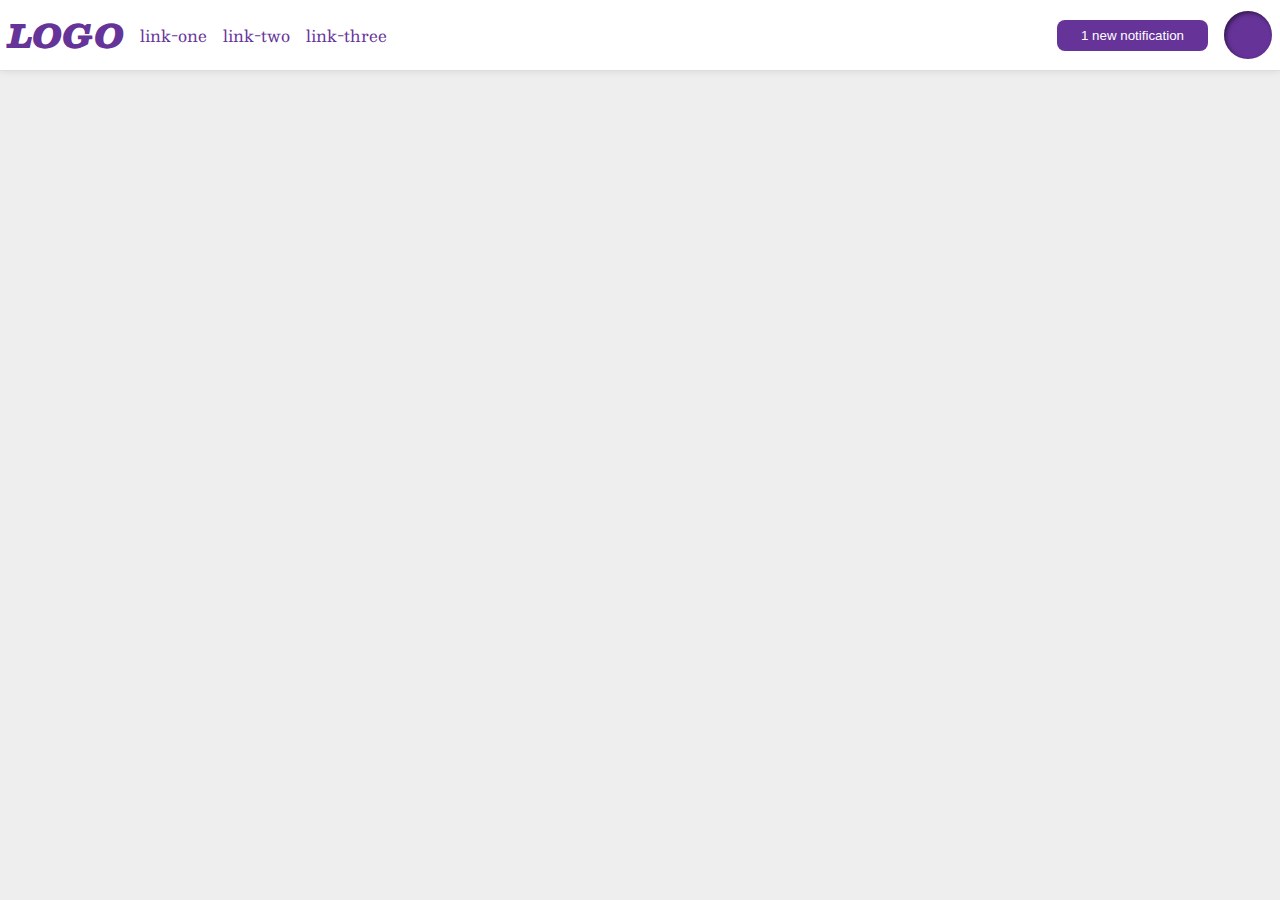
<file: flex/03-flex-header-2/index.html>
<!DOCTYPE html>
<html lang="en">
<head>
  <meta charset="UTF-8">
  <meta http-equiv="X-UA-Compatible" content="IE=edge">
  <meta name="viewport" content="width=device-width, initial-scale=1.0">
  <title>Flex Header 2</title>
  <link rel="stylesheet" href="style.css">
</head>
<body>
  <div class="header">
    <div class="left">
    <div class="logo">
      LOGO
    </div>
      <ul class="links">
        <li><a href="google.com">link-one</a></li>
        <li><a href="google.com">link-two</a></li>
        <li><a href="google.com">link-three</a></li>
      </ul>
    </div>
    <div class="right">
      <button class="notifications">
      1 new notification
      </button>
      <div class="profile-image"></div>
    </div>
  </div>
</body>
</html>
</file>
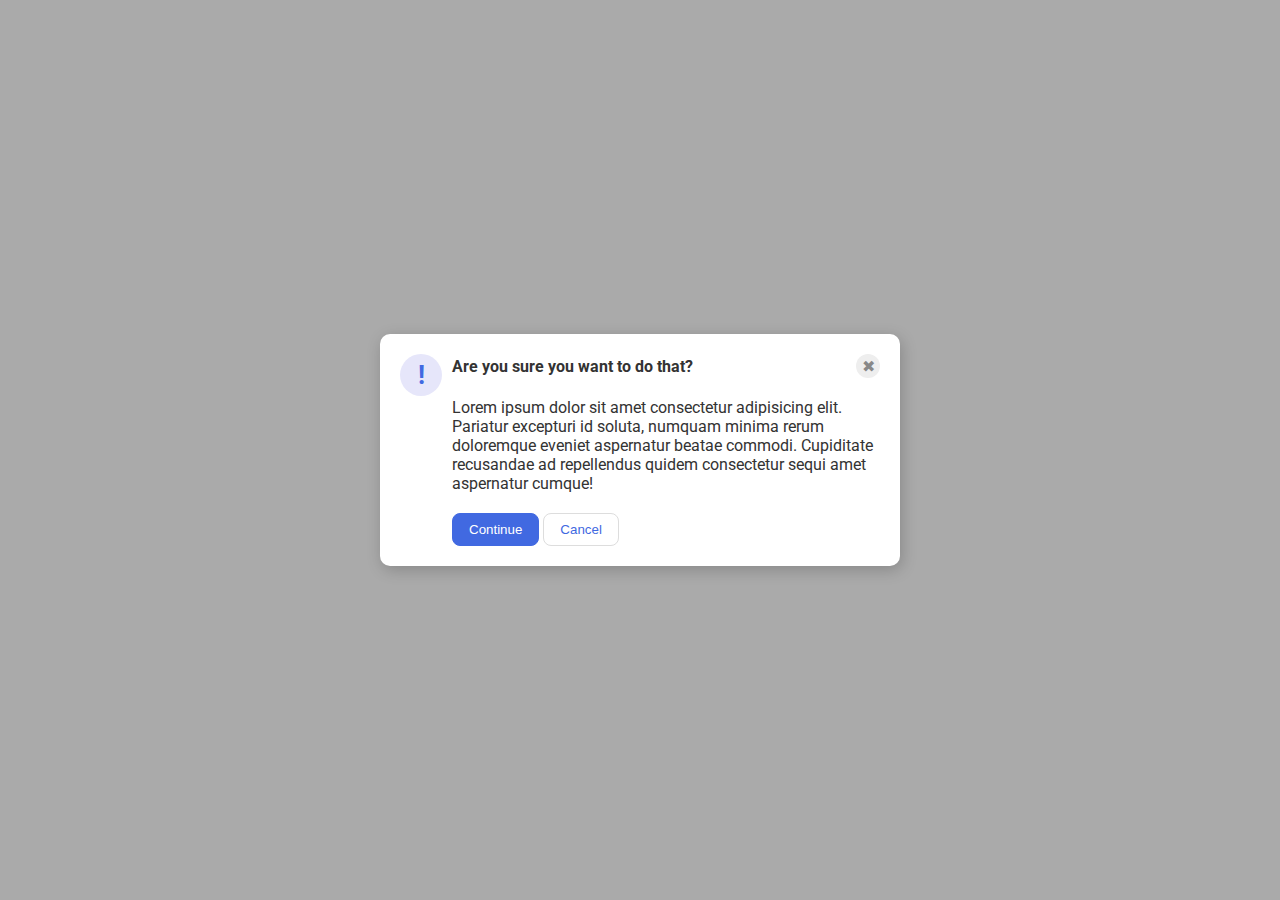
<file: flex/05-flex-modal/index.html>
<!DOCTYPE html>
<html lang="en">
<head>
  <meta charset="UTF-8">
  <meta http-equiv="X-UA-Compatible" content="IE=edge">
  <meta name="viewport" content="width=device-width, initial-scale=1.0">
  <link rel="stylesheet" href="style.css">
  <title>Modal</title>
</head>
<body>
  <div class="modal">
    <div class="icon">!</div>
    <div class="boxtwo">
      <div class="header">Are you sure you want to do that?
       <div class="close-button">✖</div>
    </div>
      <div class="text">Lorem ipsum dolor sit amet consectetur adipisicing elit. Pariatur excepturi id soluta, numquam minima rerum doloremque eveniet aspernatur beatae commodi. Cupiditate recusandae ad repellendus quidem consectetur sequi amet aspernatur cumque!</div>
      <button class="continue">Continue</button>
      <button class="cancel">Cancel</button>
    </div>
</div>
</body>
</html>
</file>
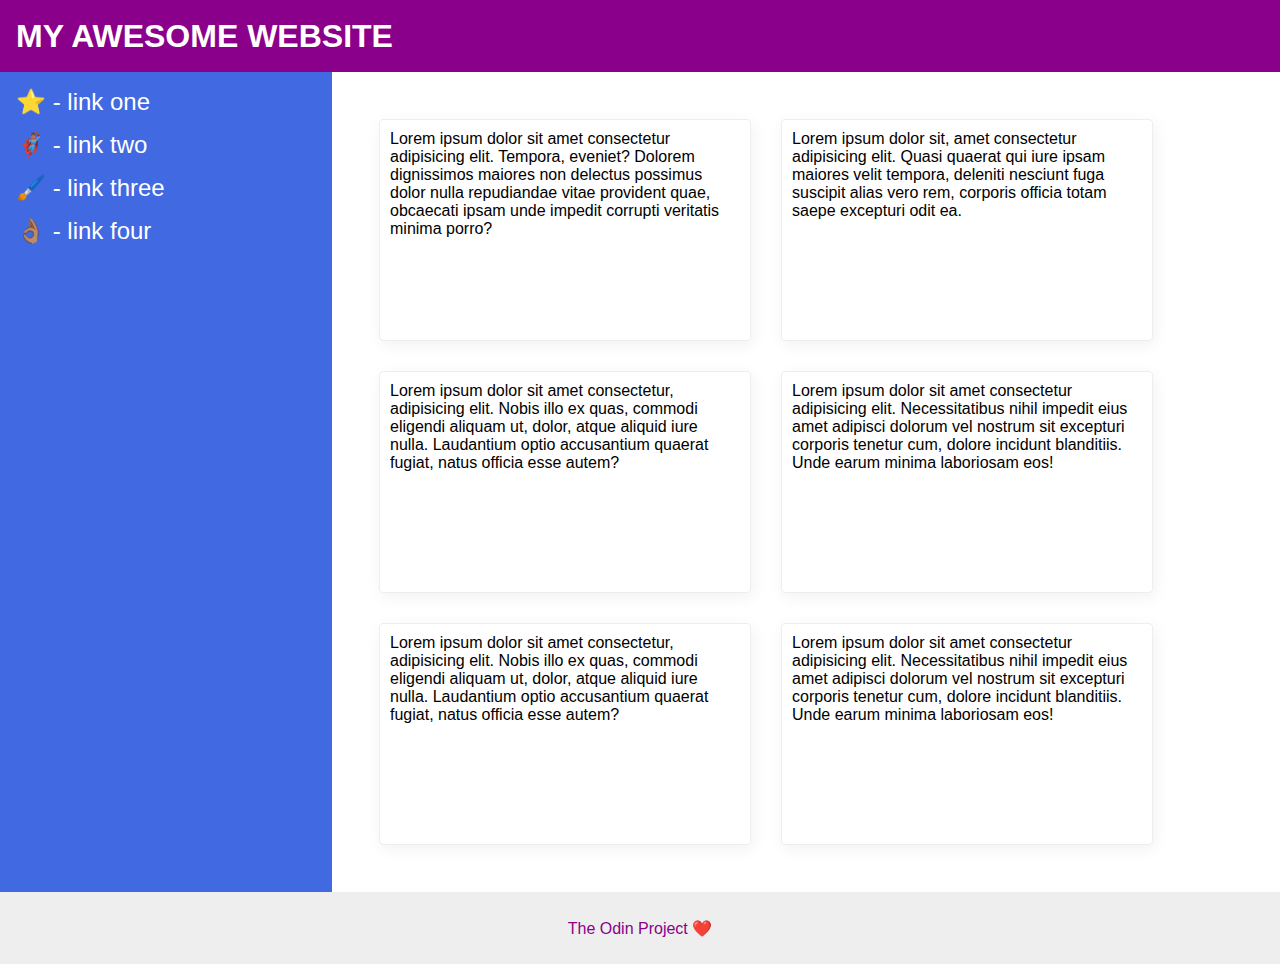
<file: flex/07-flex-layout-2/index.html>
<!DOCTYPE html>
<html lang="en">
<head>
  <meta charset="UTF-8">
  <meta http-equiv="X-UA-Compatible" content="IE=edge">
  <meta name="viewport" content="width=device-width, initial-scale=1.0">
  <title>The Holy Grail</title>
  <link rel="stylesheet" href="style.css">
</head>
<body>
  <div class="header">
    MY AWESOME WEBSITE
  </div>
  <div class="cardandsidebar">
    <div class="sidebar">
    <ul>
      <li><a href="google.com">⭐ - link one</a></li>
      <li><a href="google.com">🦸🏽‍♂️ - link two</a></li>
      <li><a href="google.com">🖌️ - link three</a></li>
      <li><a href="google.com">👌🏽 - link four</a></li>
    </ul>
    </div>
    <div class="cardsection">
     <div class="card">Lorem ipsum dolor sit amet consectetur adipisicing elit. Tempora, eveniet? Dolorem dignissimos maiores non delectus possimus dolor nulla repudiandae vitae provident quae, obcaecati ipsam unde impedit corrupti veritatis minima porro?</div>
     <div class="card">Lorem ipsum dolor sit, amet consectetur adipisicing elit. Quasi quaerat qui iure ipsam maiores velit tempora, deleniti nesciunt fuga suscipit alias vero rem, corporis officia totam saepe excepturi odit ea.</div>
     <div class="card">Lorem ipsum dolor sit amet consectetur, adipisicing elit. Nobis illo ex quas, commodi eligendi aliquam ut, dolor, atque aliquid iure nulla. Laudantium optio accusantium quaerat fugiat, natus officia esse autem?</div>
     <div class="card">Lorem ipsum dolor sit amet consectetur adipisicing elit. Necessitatibus nihil impedit eius amet adipisci dolorum vel nostrum sit excepturi corporis tenetur cum, dolore incidunt blanditiis. Unde earum minima laboriosam eos!</div>
     <div class="card">Lorem ipsum dolor sit amet consectetur, adipisicing elit. Nobis illo ex quas, commodi eligendi aliquam ut, dolor, atque aliquid iure nulla. Laudantium optio accusantium quaerat fugiat, natus officia esse autem?</div>
      <div class="card">Lorem ipsum dolor sit amet consectetur adipisicing elit. Necessitatibus nihil impedit eius amet adipisci dolorum vel nostrum sit excepturi corporis tenetur cum, dolore incidunt blanditiis. Unde earum minima laboriosam eos!</div>
    </div>
  </div>
  <div class="footer">
    The Odin Project ❤️
  </div>
</body>
</html>
</file>
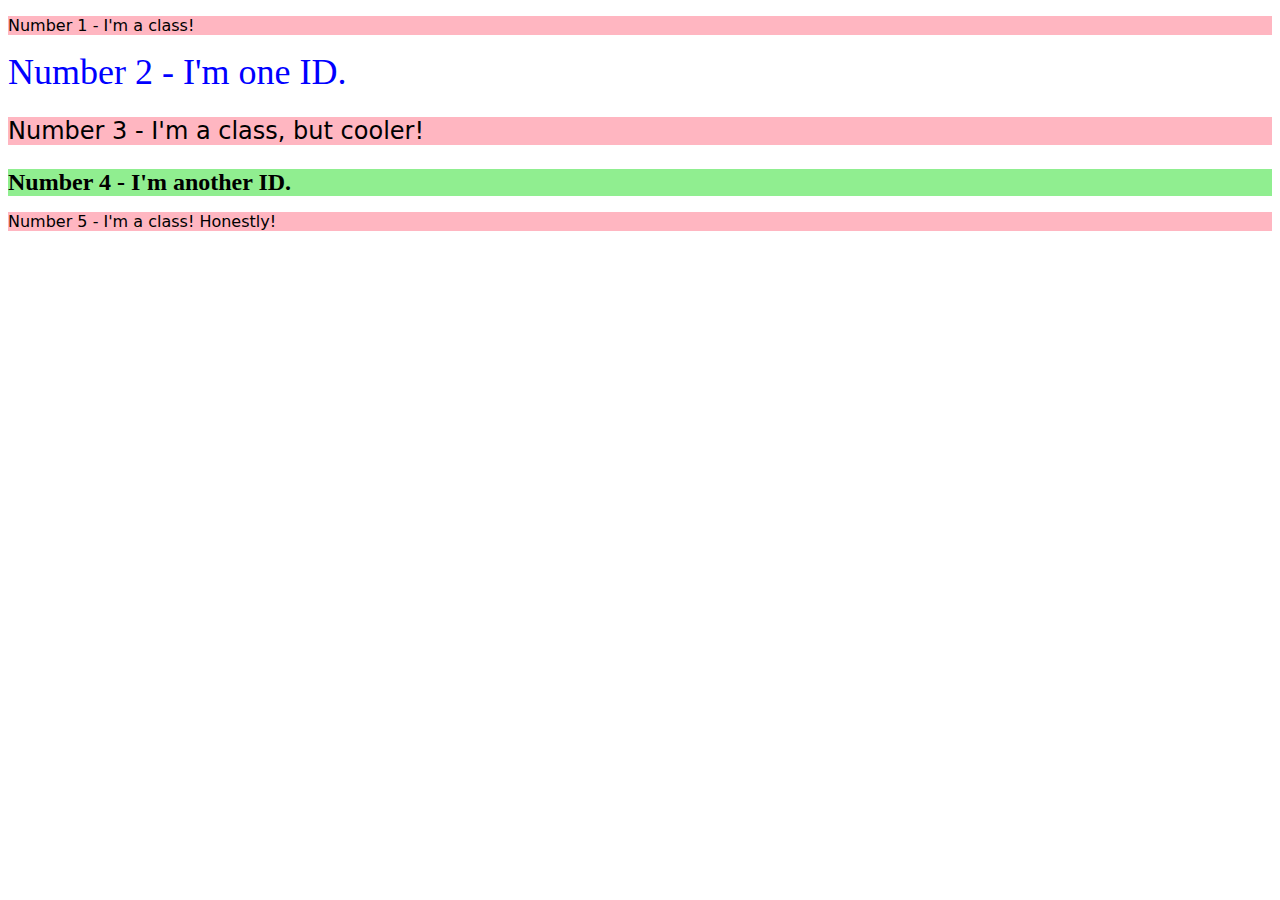
<file: foundations/02-class-id-selectors/index.html>
<!DOCTYPE html>
<html lang="en">
<head>
  <meta charset="UTF-8">
  <meta http-equiv="X-UA-Compatible" content="IE=edge">
  <meta name="viewport" content="width=device-width, initial-scale=1.0">
  <title>Class and ID Selectors</title>
  <link rel="stylesheet" href="style.css">
</head>
<body>
  <p class="odd">Number 1 - I'm a class!</p>
  <div class="second">Number 2 - I'm one ID.</div>
  <p class="odd third">Number 3 - I'm a class, but cooler!</p>
  <div class="forth">Number 4 - I'm another ID.</div>
  <p class="odd">Number 5 - I'm a class! Honestly!</p>
</body>
</html>
</file>
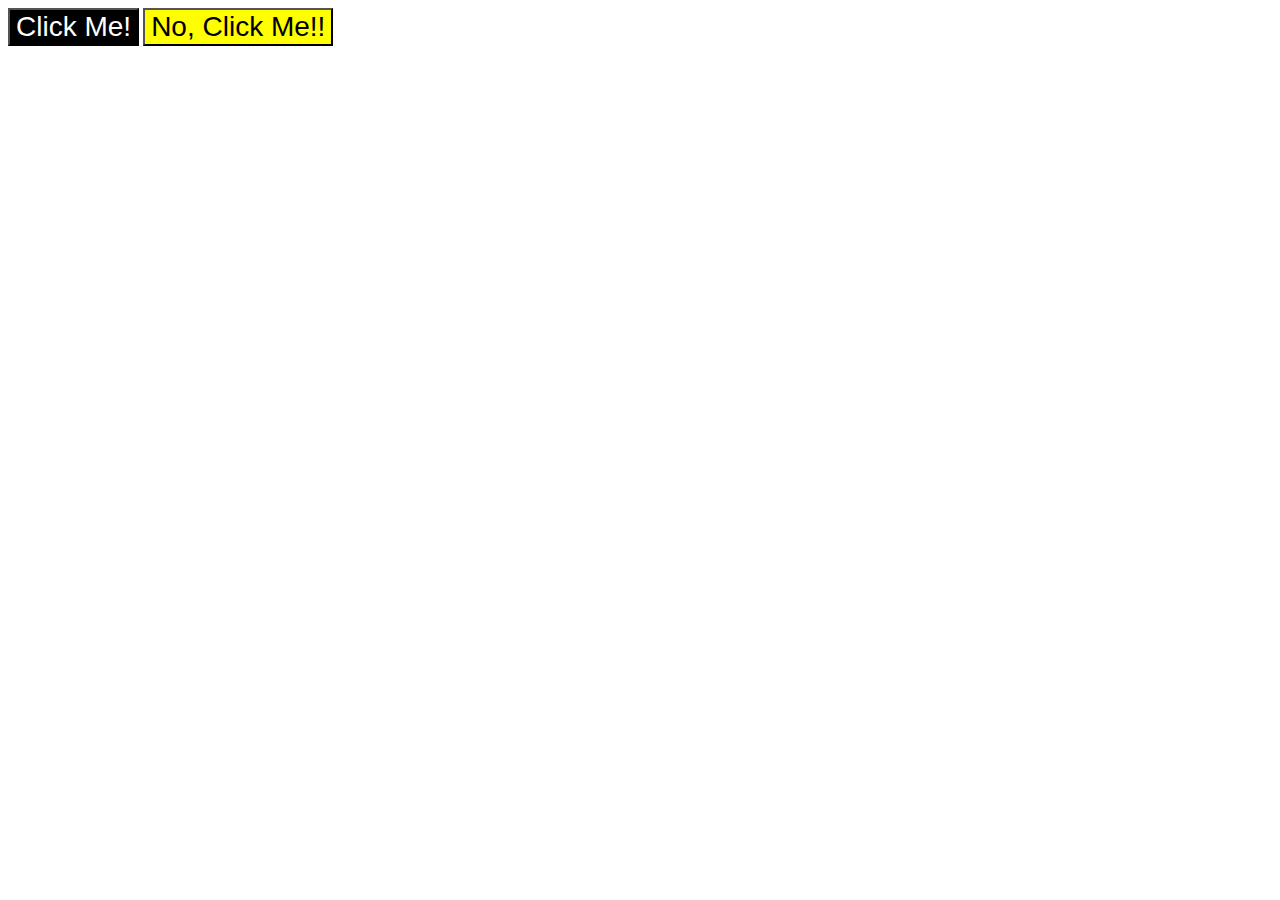
<file: foundations/03-grouping-selectors/index.html>
<!DOCTYPE html>
<html lang="en">
<head>
  <meta charset="UTF-8">
  <meta http-equiv="X-UA-Compatible" content="IE=edge">
  <meta name="viewport" content="width=device-width, initial-scale=1.0">
  <title>Grouping Selectors</title>
  <link rel="stylesheet" href="style.css">
</head>
<body>
  <button class="first">Click Me!</button>
  <button class="second">No, Click Me!!</button>
</body>
</html>
</file>
<file: flex/03-flex-header-2/style.css>
/* this is some magical font-importing.  
you'll learn about it later. */
@import url('https://fonts.googleapis.com/css2?family=Besley:ital,wght@0,400;1,900&display=swap');

body {
  margin: 0;
  background: #eee;
  font-family: Besley, serif;
  
}

.header {
  background: white;
  border-bottom: 1px solid #ddd;
  box-shadow: 0 0 8px rgba(0,0,0,.1);
  display: flex;
  justify-content:space-between;
}

.left, .right {
  display: flex;
  align-items: center;
  gap: 16px;
  padding: 8px;
}


.profile-image {
  background: rebeccapurple;
  box-shadow: inset 2px 2px 4px rgba(0,0,0,.5);
  border-radius: 50%;
  width: 48px;
  height:  48px;

}

.logo {
  color: rebeccapurple;
  font-size: 32px;
  font-weight: 900;
  font-style: italic;
  
}

button {
  border: none;
  border-radius: 8px;
  background: rebeccapurple;
  color: white;
  padding: 8px 24px;

}

a {
  /* this removes the line under our links */
  text-decoration: none;
  color: rebeccapurple;
  
}

ul {
  list-style-type: none;
  display: flex;
  margin: 0px;
  padding: 0px;
  gap: 16px;
}
</file>
<file: flex/05-flex-modal/style.css>
@import url('https://fonts.googleapis.com/css2?family=Roboto:wght@400;700&display=swap');

html, body {
  height: 100%;
}

body {
  font-family: Roboto, sans-serif;
  margin: 0;
  background: #aaa;
  color: #333;
  /* I'll give you this one for free lol */
  display: flex;
  align-items: center;
  justify-content: center;
}

.text {
padding-top: 20px;
padding-bottom: 20px;
}

.header {
  display: flex;
  align-items: center;
  justify-content: space-between;
  font-weight: bold;
}


.modal {
  background: white;
  width: 480px;
  border-radius: 10px;
  box-shadow: 2px 4px 16px rgba(0,0,0,.2);
  padding: 20px;
  display: flex;
}

.icon {
  color: royalblue;
  font-size: 26px;
  font-weight: 700;
  background: lavender;
  width: 42px;
  height: 42px;
  border-radius: 50%;
  display: flex;
  flex-shrink: 0;
  align-items: center;
  justify-content: center;
  margin-right: 10px;
}

.close-button {
  background: #eee;
  border-radius: 50%;
  color: #888;
  font-weight: 400;
  font-size: 16px;
  height: 24px;
  width: 24px;
  display: flex;
  align-items: center;
  justify-content: center;
}

button {
  padding: 8px 16px;
  border-radius: 8px;
}

button.continue {
  background: royalblue;
  border: 1px solid royalblue;
  color: white;
}

button.cancel {
  background: white;
  border: 1px solid #ddd;
  color: royalblue;
}
</file>
<file: flex/07-flex-layout-2/style.css>
body {
  font-family: -apple-system, BlinkMacSystemFont, 'Segoe UI', Roboto, Oxygen, Ubuntu, Cantarell, 'Open Sans', 'Helvetica Neue', sans-serif;
  margin: 0;
  min-height: 100vh;
}

a {
  text-decoration: none;
  color: white;
  font-size: 24px;
}

ul {
  list-style-type: none;
  margin: 0;
  padding: 0;
}

li {
  margin-bottom: 15px;
}


.header {
  display: flex;
  height: 72px;
  background: darkmagenta;
  color: white;
  font-size: 32px;
  font-weight: 900;
  align-items: center;
  padding-left: 16px;
}

.cardandsidebar {
  display: flex;
}

.footer {
  display: flex;
  flex-direction: column;
  margin-top: auto;
  align-items: center;
  justify-content: center;
  height: 72px;
  background: #eee;
  color: darkmagenta;
}

.sidebar {
  width: 300px;
  background: royalblue;
  flex-shrink: 0;
  padding: 16px;
}

.cardsection {
  padding: 32px;
  display: flex;
  flex-wrap: wrap;
}

.card {
  border: 1px solid #eee;
  box-shadow: 2px 4px 16px rgba(0,0,0,.06);
  border-radius: 4px;
  padding: 10px;
  margin: 15px;
  width: 350px;
  height: 200px;
}
</file>
<file: foundations/02-class-id-selectors/style.css>
.odd {
    background-color: lightpink;
    font-family: Verdana, "dejavu sans", sans-serif;

}

.second {
    color: blue;
    font-size: 36px;
}

.third {
    font-size: 24px;
}

.forth {
    background-color: lightgreen;
    font-size: 24px;
    font-weight: bold;
}
</file>
<file: foundations/03-grouping-selectors/style.css>
.first {
    background-color: black;
    color: white;
}

.second {
    background-color: yellow;
}

.first,
.second {
    font-size: 28px;
    font-family: helvetica, 'Times New Roman', serif;
}
</file>
